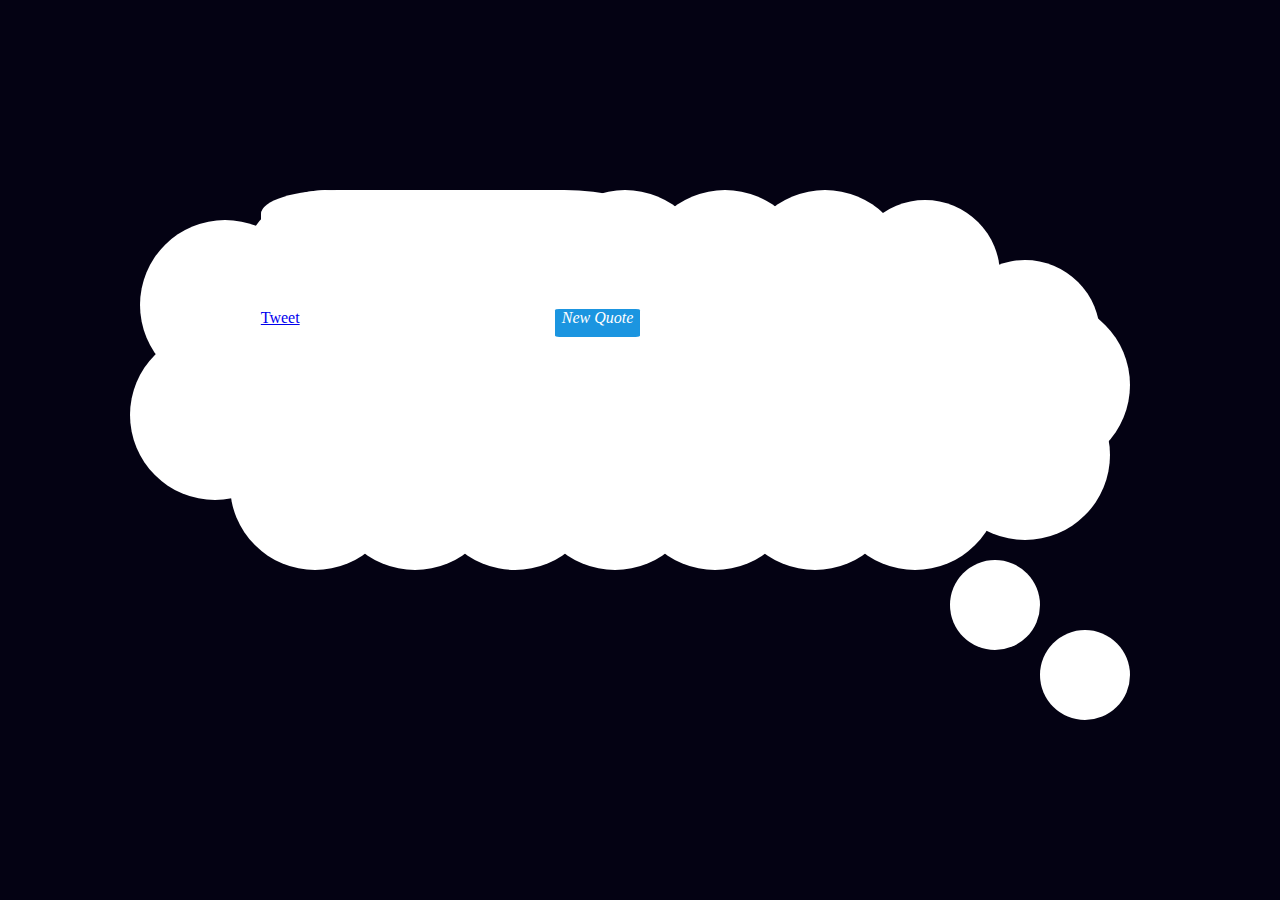
<file: random_quote_machine/index.html>
<!DOCTYPE html>
<html lang="en">
<head>
  <meta charset="UTF-8">
  <meta name="viewport" content="width=device-width, initial-scale=1.0">
  <meta http-equiv="X-UA-Compatible" content="ie=edge">
  <link rel="stylesheet" type="text/css" href="style.css">
  <title>Random Quote Machine - GSoster</title>
</head>
<body>  
  <div class="ball">
  <div class="quoteHolder">
    <div id="quoteBox">
      <span id="theQuote"></span><br>
      <span id="theAuthor"></span>      
    </div>
    <a id="btnNewQuote">New Quote</a>
<a href="https://twitter.com/share?ref_src=twsrc%5Etfw" class="twitter-share-button" data-size="large" data-related="@GSoster_" data-show-count="false">Tweet</a><script async src="https://platform.twitter.com/widgets.js" charset="utf-8"></script>
    </div>
    
  </div>
  <script src="script.js"></script>
</body>
</html>
</file>
<file: random_quote_machine/style.css>
body{
    background-color: black;
    background: url("http://videosportal.senacrs.com.br/bussola/assets/images/estrelas.png") left top #040213;
  }
  ball{
    width: 100%;
    height: 100%;
  }
  .quoteHolder{  
    max-width:30%;
    max-height: 50%;
    margin: 20%;
    margin-top: 15%;   
  }
  #quoteBox{
    text-align: center;
    padding-top: 5%;
    background-color: white;
    height: 100%;
    width: 100%;
    min-height: 100px;
    border-radius: 20%;
  }
  
  #theQuote{  
    font-size: 20px;
  }
  #theAuthor{  
    font-size: 15px;
    font-weight: bolder;
  }
  
  /**/
  
  .ball::after{  
    z-index: -1;
    content: "";  
    position: absolute;
    left: 0;
    top: 0;
    width: 230px;
    height: 230px;
    border-radius: 100%;  
    box-shadow:
      /*parte de baixo*/
      200px 200px 0 -30px white,
      100px 300px 0 -30px white,
      200px 370px 0 -30px white,
      300px 370px 0 -30px white,
      400px 370px 0 -30px white,
      500px 370px 0 -30px white,
      600px 370px 0 -30px white,
      700px 370px 0 -30px white,
      800px 370px 0 -30px white,
      910px 340px 0 -30px white,
      930px 270px 0 -30px white,
      /*parte de cima*/
      910px 220px 0 -40px white,
      810px 160px 0 -40px white,
      710px 160px 0 -30px white,
      610px 160px 0 -30px white,
      510px 160px 0 -30px white,
      410px 160px 0 -30px white,
      310px 160px 0 -30px white,
      210px 160px 0 -30px white,
      110px 190px 0 -30px white,
      /*dentro*/
      210px 250px 0 -30px white,
      310px 250px 0 -30px white,
      410px 250px 0 -30px white,
      510px 250px 0 -30px white,
      610px 250px 0 -30px white,
      710px 250px 0 -30px white,
      810px 250px 0 -30px white,
      /*small balls */
      880px 490px 0 -70px white,
      970px 560px 0 -70px white;
      
  }
  
  
  #btnNewQuote{  
    text-align: center;
    width: 85px;
    cursor: pointer;
    height: 28px; 
    margim: 0;
    padding: 0;  
    float: right;
    /*display: inline-block;*/
    background: #1b95e0 no-repeat;
    border: none;
    border-radius: 5%;
    font-style: italic;
    font-weight: 500;
    color: #fff;  
  }
</file>
